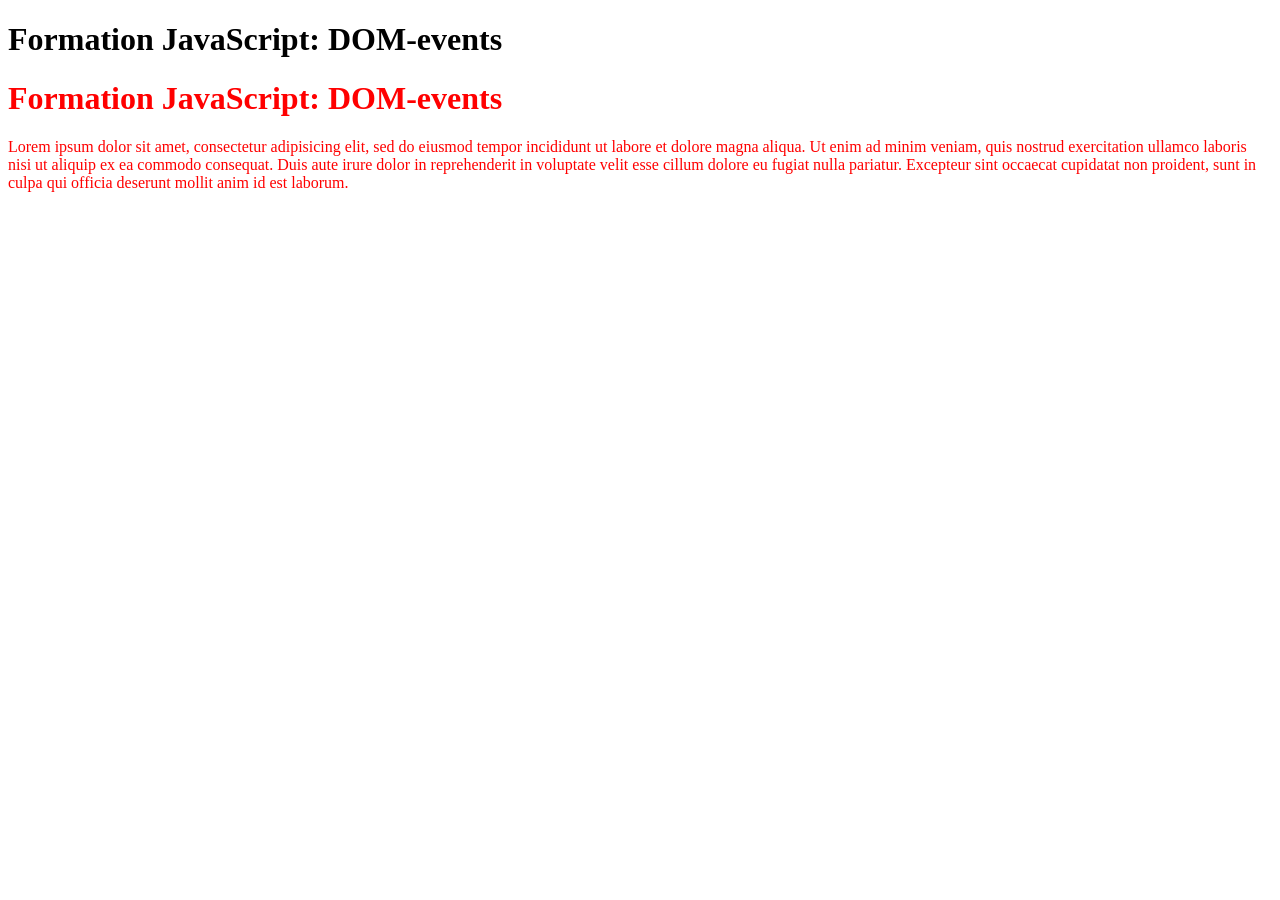
<file: dom.html>
<!DOCTYPE html>
<html lang="en">

<head>
    <meta charset="UTF-8">
    <title>Events</title>
    <link rel="stylesheet" href="document.css">
</head>

<body onload="app.init()">
    <h1 id="title-1">
        Formation JavaScript: DOM-events
    </h1>
    <h1 id="title-2" class="text-red">
        Formation JavaScript: DOM-events
    </h1>
    <p class="text-red" id="id">
        Lorem ipsum dolor sit amet, consectetur adipisicing elit, sed do eiusmod tempor incididunt ut labore
        et dolore magna aliqua. Ut enim ad minim veniam, quis nostrud exercitation ullamco laboris nisi ut aliquip
        ex ea commodo consequat. Duis aute irure dolor in reprehenderit in voluptate velit esse cillum dolore eu
        fugiat nulla pariatur. Excepteur sint occaecat cupidatat non proident, sunt in culpa qui officia deserunt
        mollit anim id est laborum.
    </p>
    <script type="text/javascript" src="document.js"></script>
</body>

</html>
</file>
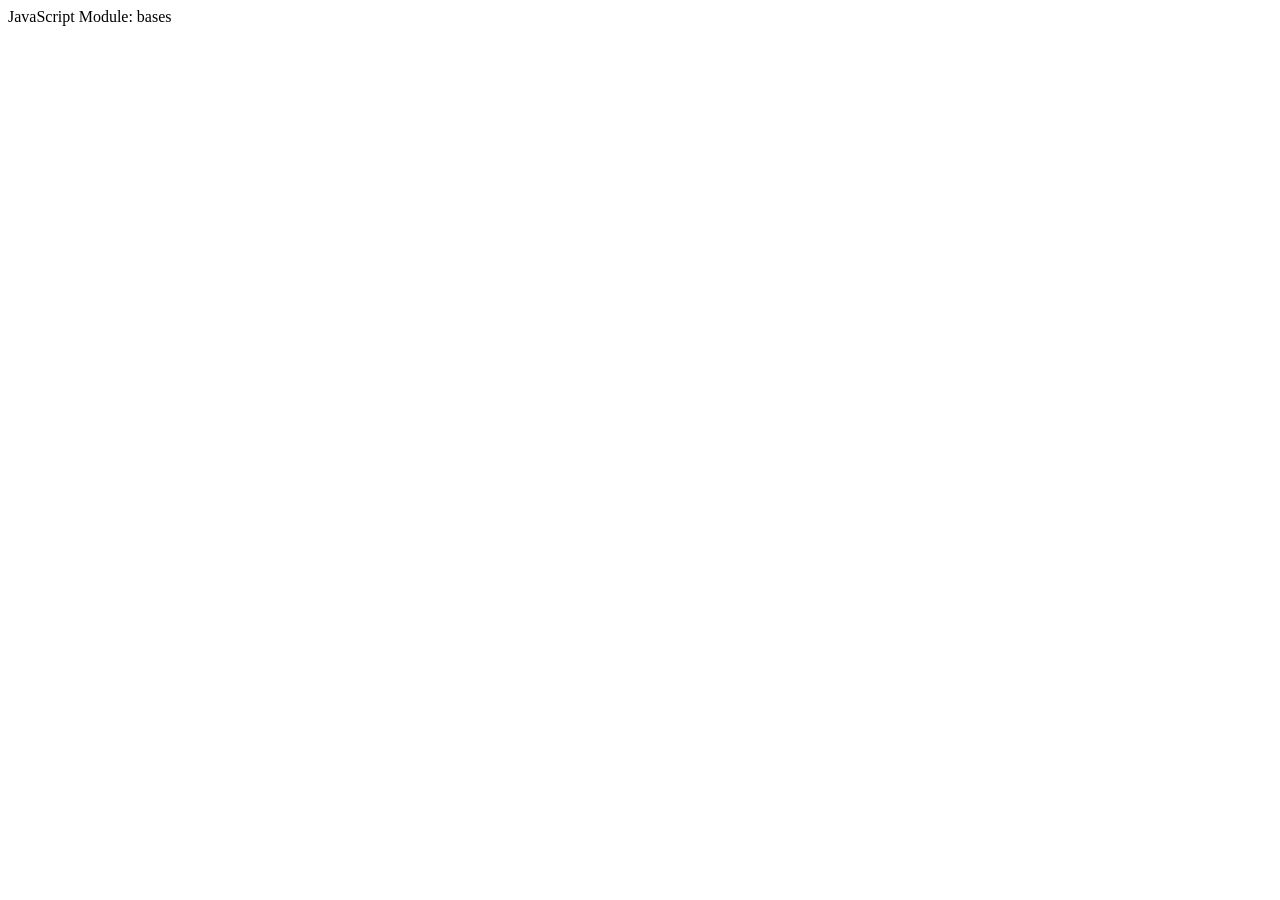
<file: initial.html>
<!DOCTYPE html>
<html lang="en">

<head>
    <meta charset="UTF-8">
    <title>Base JavaScript</title>
    <script type="text/javascript" src="bases.js"></script>
</head>

<body>
    JavaScript Module: bases
</body>

</html>
</file>
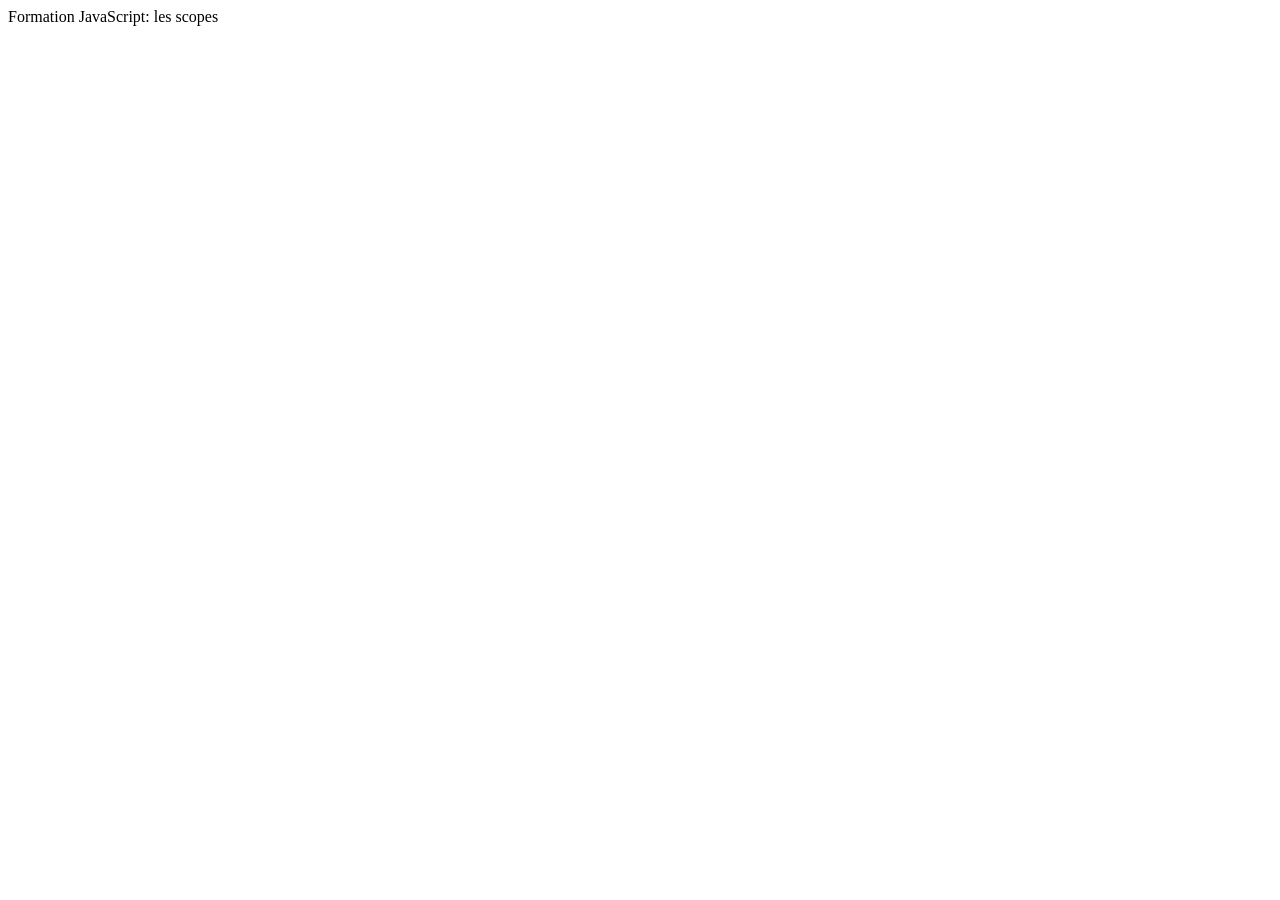
<file: scopes.html>
<!DOCTYPE html>

<head>
    <meta charset="UTF-8">
    <title>scopes</title>
    <script type="text/javascript" src="scopes.js"></script>
    <script type="text/javascript" src="scope2.js"></script>
</head>

<body>
    Formation JavaScript: les scopes
</body>

</html>
</file>
<file: document.css>
.text-red {
    color: red;
    }
</file>
